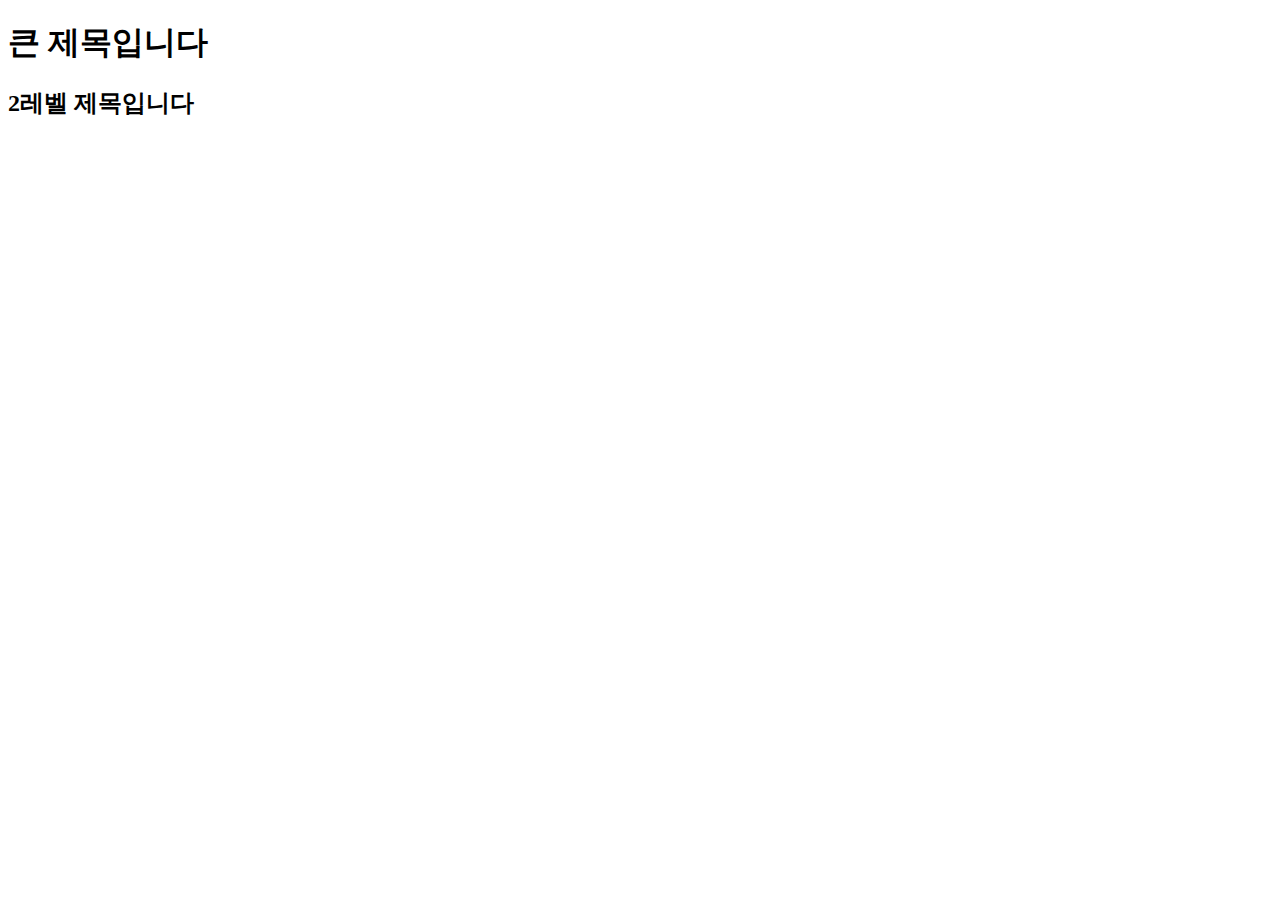
<file: class02/index.html>
<!DOCTYPE html>
<html lang="en">
  <!-- 문서의 정보를 기술하는 HEAD 영역 -->
  <head>
    <meta charset="UTF-8" />
    <meta http-equiv="X-UA-Compatible" content="IE=edge" />
    <meta name="viewport" content="width=device-width, initial-scale=1.0" />
    <title>Document</title>
  </head>

  <!-- 문서의 내용을 기술하는 BODY 영역 -->
  <body>
    <h1>큰 제목입니다</h1>
    <h2>2레벨 제목입니다</h2>
  </body>
</html>
</file>
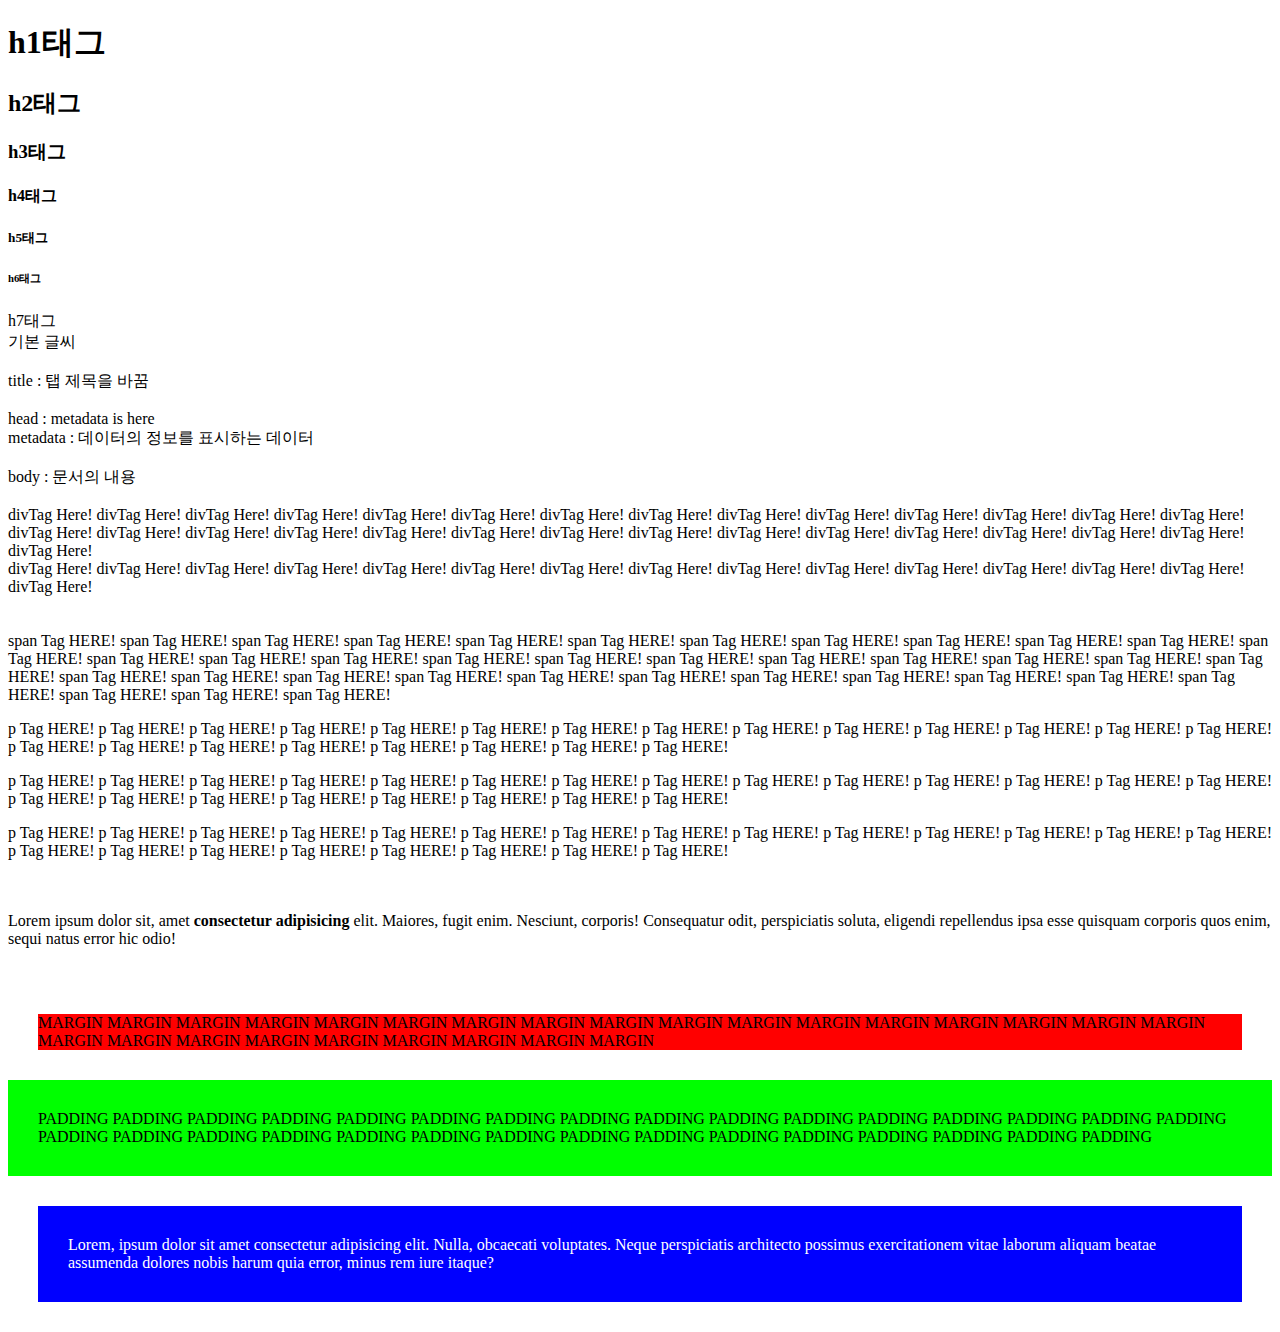
<file: class02/headerTags.html>
<!DOCTYPE html>
<html lang="en">
  <head>
    <meta charset="UTF-8" />
    <meta http-equiv="X-UA-Compatible" content="IE=edge" />
    <meta name="viewport" content="width=device-width, initial-scale=1.0" />
    <title>헤더태그 연습장</title>
  </head>
  <body>
    <h1>h1태그</h1>
    <h2>h2태그</h2>
    <h3>h3태그</h3>
    <h4>h4태그</h4>
    <h5>h5태그</h5>
    <h6>h6태그</h6>

    <!-- h7은 없는 태그! -->
    <h7>h7태그</h7>
    <br />
    기본 글씨

    <br /><br />
    <!-- title, head, body -->
    title : 탭 제목을 바꿈

    <br /><br />
    head : metadata is here <br />metadata : 데이터의 정보를 표시하는 데이터

    <br /><br />
    body : 문서의 내용

    <br /><br />
    <!-- division! -->
    <!-- block -->
    <div>
      divTag Here! divTag Here! divTag Here! divTag Here! divTag Here! divTag
      Here! divTag Here! divTag Here! divTag Here! divTag Here! divTag Here!
      divTag Here! divTag Here! divTag Here!
    </div>
    <div>
      divTag Here! divTag Here! divTag Here! divTag Here! divTag Here! divTag
      Here! divTag Here! divTag Here! divTag Here! divTag Here! divTag Here!
      divTag Here! divTag Here! divTag Here! divTag Here!
    </div>
    <div>
      divTag Here! divTag Here! divTag Here! divTag Here! divTag Here! divTag
      Here! divTag Here! divTag Here! divTag Here! divTag Here! divTag Here!
      divTag Here! divTag Here! divTag Here! divTag Here!
    </div>

    <br />
    <br />

    <!-- span -->
    <!-- inline -->
    <span
      >span Tag HERE! span Tag HERE! span Tag HERE! span Tag HERE! span Tag
      HERE! span Tag HERE! span Tag HERE! span Tag HERE! span Tag HERE! span Tag
      HERE! span Tag HERE! span Tag HERE! span Tag HERE!
    </span>
    <span
      >span Tag HERE! span Tag HERE! span Tag HERE! span Tag HERE! span Tag
      HERE! span Tag HERE! span Tag HERE! span Tag HERE! span Tag HERE! span Tag
      HERE! span Tag HERE! span Tag HERE!
    </span>
    <span
      >span Tag HERE! span Tag HERE! span Tag HERE! span Tag HERE! span Tag
      HERE! span Tag HERE! span Tag HERE! span Tag HERE! span Tag HERE! span Tag
      HERE! span Tag HERE! span Tag HERE!
    </span>

    <!-- p -->
    <!-- paragraph -->
    <p>
      p Tag HERE! p Tag HERE! p Tag HERE! p Tag HERE! p Tag HERE! p Tag HERE! p
      Tag HERE! p Tag HERE! p Tag HERE! p Tag HERE! p Tag HERE! p Tag HERE! p
      Tag HERE! p Tag HERE! p Tag HERE! p Tag HERE! p Tag HERE! p Tag HERE! p
      Tag HERE! p Tag HERE! p Tag HERE! p Tag HERE!
    </p>
    <p>
      p Tag HERE! p Tag HERE! p Tag HERE! p Tag HERE! p Tag HERE! p Tag HERE! p
      Tag HERE! p Tag HERE! p Tag HERE! p Tag HERE! p Tag HERE! p Tag HERE! p
      Tag HERE! p Tag HERE! p Tag HERE! p Tag HERE! p Tag HERE! p Tag HERE! p
      Tag HERE! p Tag HERE! p Tag HERE! p Tag HERE!
    </p>
    <p>
      p Tag HERE! p Tag HERE! p Tag HERE! p Tag HERE! p Tag HERE! p Tag HERE! p
      Tag HERE! p Tag HERE! p Tag HERE! p Tag HERE! p Tag HERE! p Tag HERE! p
      Tag HERE! p Tag HERE! p Tag HERE! p Tag HERE! p Tag HERE! p Tag HERE! p
      Tag HERE! p Tag HERE! p Tag HERE! p Tag HERE!
    </p>

    <!-- 응용 -->
    <br /><br />
    <div>
      Lorem ipsum dolor sit, amet
      <span style="font-weight: bold">consectetur adipisicing</span>
      elit. Maiores, fugit enim. Nesciunt, corporis! Consequatur odit,
      perspiciatis soluta, eligendi repellendus ipsa esse quisquam corporis quos
      enim, sequi natus error hic odio!
    </div>

    <!-- margin? padding? -->
    <br /><br />
    <div style="background-color: #f00; margin: 30px">
      MARGIN MARGIN MARGIN MARGIN MARGIN MARGIN MARGIN MARGIN MARGIN MARGIN
      MARGIN MARGIN MARGIN MARGIN MARGIN MARGIN MARGIN MARGIN MARGIN MARGIN
      MARGIN MARGIN MARGIN MARGIN MARGIN MARGIN
    </div>
    <div style="background-color: #0f0; padding: 30px">
      PADDING PADDING PADDING PADDING PADDING PADDING PADDING PADDING PADDING
      PADDING PADDING PADDING PADDING PADDING PADDING PADDING PADDING PADDING
      PADDING PADDING PADDING PADDING PADDING PADDING PADDING PADDING PADDING
      PADDING PADDING PADDING PADDING
    </div>
    <div
      style="background-color: #00f; margin: 30px; padding: 30px; color: #fff"
    >
      Lorem, ipsum dolor sit amet consectetur adipisicing elit. Nulla, obcaecati
      voluptates. Neque perspiciatis architecto possimus exercitationem vitae
      laborum aliquam beatae assumenda dolores nobis harum quia error, minus rem
      iure itaque?
    </div>
  </body>
</html>
</file>
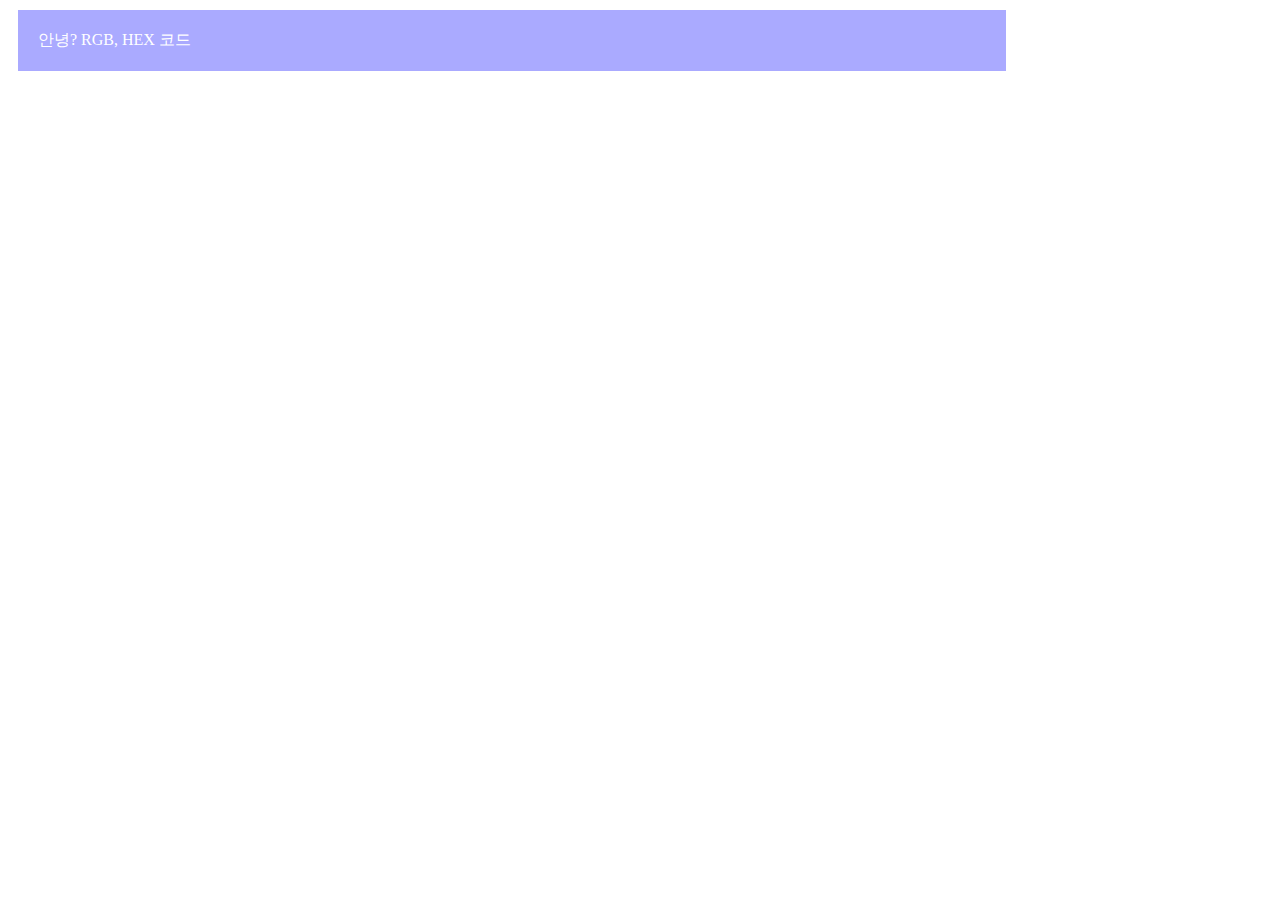
<file: class02/stylePractice.html>
<!DOCTYPE html>
<html lang="en">
  <head>
    <meta charset="UTF-8" />
    <meta http-equiv="X-UA-Compatible" content="IE=edge" />
    <meta name="viewport" content="width=device-width, initial-scale=1.0" />
    <title>Document</title>
  </head>
  <body>
    <div
      style="
        background-color: #aaaaff;
        width: 75%;
        height: 100%;
        color: #fff;
        margin: 10px;
        padding: 20px;
      "
    >
      안녕? RGB, HEX 코드
    </div>
  </body>
</html>
</file>
